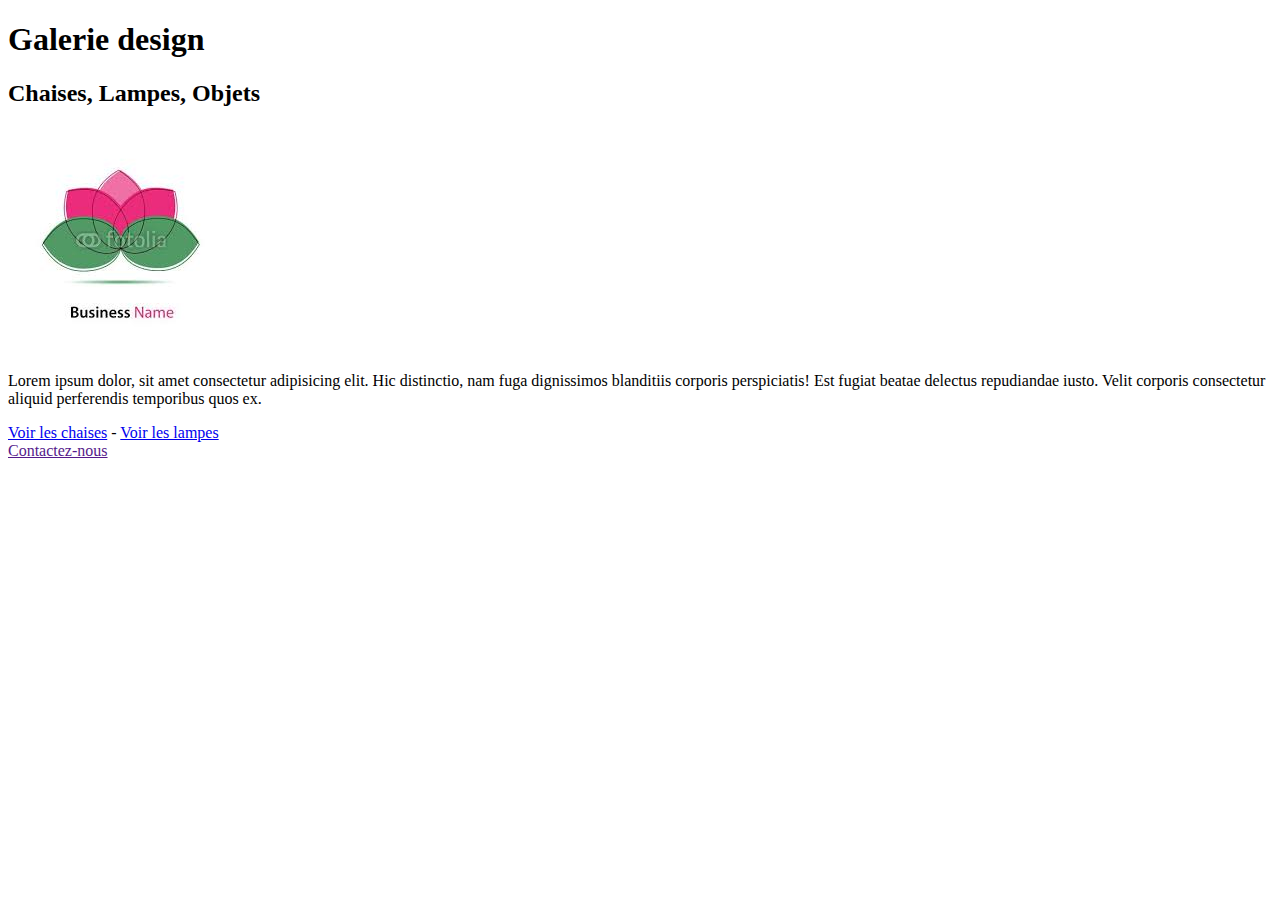
<file: exercice2/index.html>
<!DOCTYPE html>
<html lang="en">
  <head>
    <meta charset="UTF-8" />
    <meta http-equiv="X-UA-Compatible" content="IE=edge" />
    <meta name="viewport" content="width=device-width, initial-scale=1.0" />
    <title>Accueil</title>
  </head>
  <body>
    <header>
      <h1>Galerie design</h1>
      <h2>Chaises, Lampes, Objets</h2>

      <img src="img/logo.jpeg" alt="logo">
    </header>

    <main>
      <p>
        Lorem ipsum dolor, sit amet consectetur adipisicing elit. Hic
        distinctio, nam fuga dignissimos blanditiis corporis perspiciatis! Est
        fugiat beatae delectus repudiandae iusto. Velit corporis consectetur
        aliquid perferendis temporibus quos ex.
      </p>
    </main>

    <footer>
        <p> 
            <a href="pages/presentation.html">Voir les chaises</a>
             - 
             <a href="pages/tableau.html">Voir les lampes</a> <br>
            <a href="">Contactez-nous</a>
        </p>
        
    </footer>
  </body>
</html>
</file>
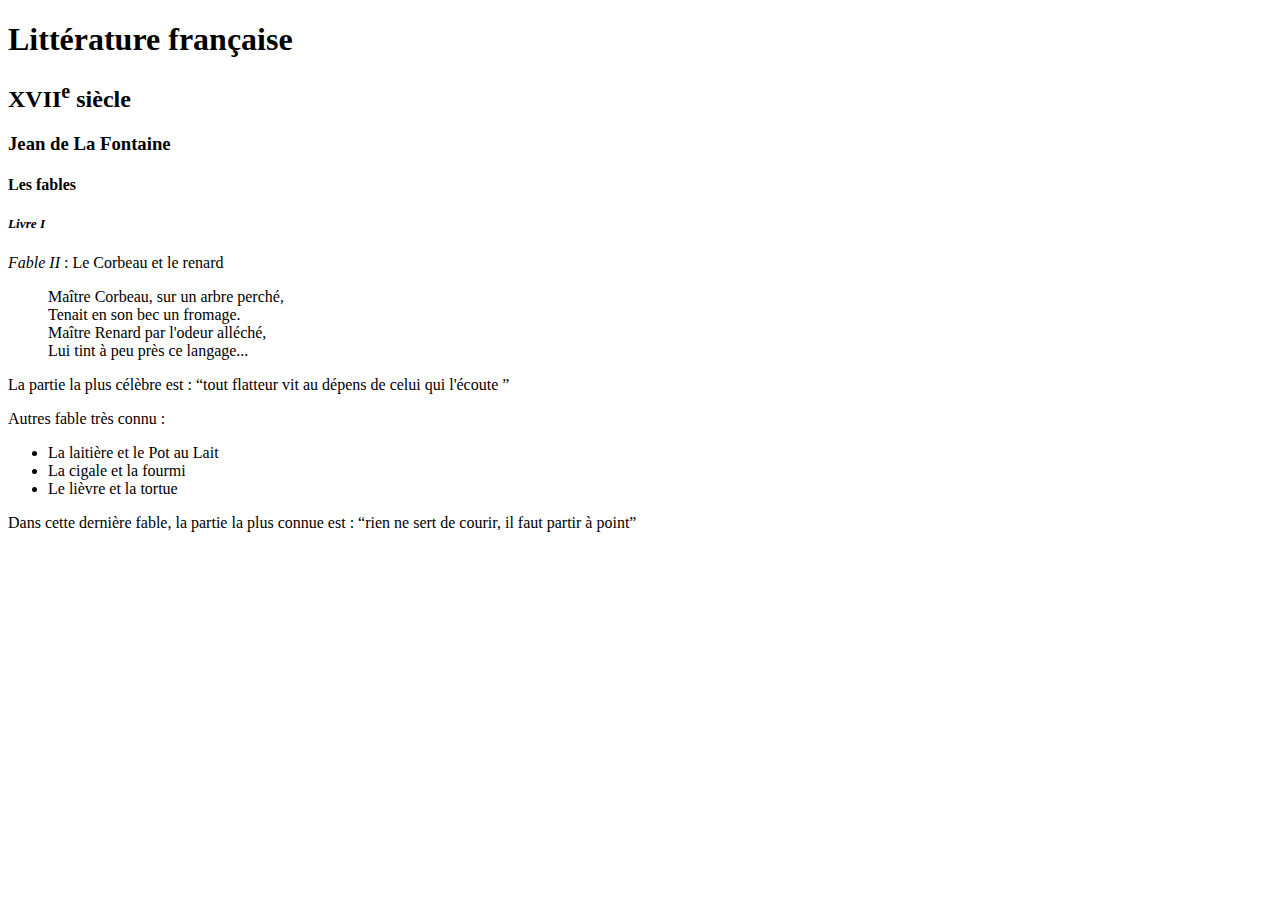
<file: exercice1/pages/page1.html>
<!DOCTYPE html>
<html lang="en">
<head>
    <meta charset="UTF-8">
    <meta http-equiv="X-UA-Compatible" content="IE=edge">
    <meta name="viewport" content="width=device-width, initial-scale=1.0">
    <title>Page 1</title>
</head>
<body>
    <h1>Littérature française</h1>
    <h2>XVII<sup>e</sup> siècle</h2>
    <h3>Jean de La Fontaine</h3>
    <h4>Les fables</h4>
    <h5> <em>Livre I</em> </h5>

    <p> <em>Fable II</em> : Le Corbeau et le renard</p>
    <blockquote>
        Maître Corbeau, sur un arbre perché, <br>
        Tenait en son bec un fromage. <br>
        Maître Renard par l'odeur alléché, <br>
        Lui tint à peu près ce langage...
    </blockquote>
    <p>La partie la plus célèbre est : <q>tout flatteur vit au dépens de celui qui l'écoute </q> </p>
    
    <p>Autres fable très connu :</p>
    <ul>
        <li>La laitière et le Pot au Lait</li>
        <li>La cigale et la fourmi</li>
        <li>Le lièvre et la tortue</li>
    </ul>

    <p>Dans cette dernière fable, la partie la plus connue est : <q>rien ne sert de courir, il faut partir à point</q> </p>
</body>
</html>
</file>
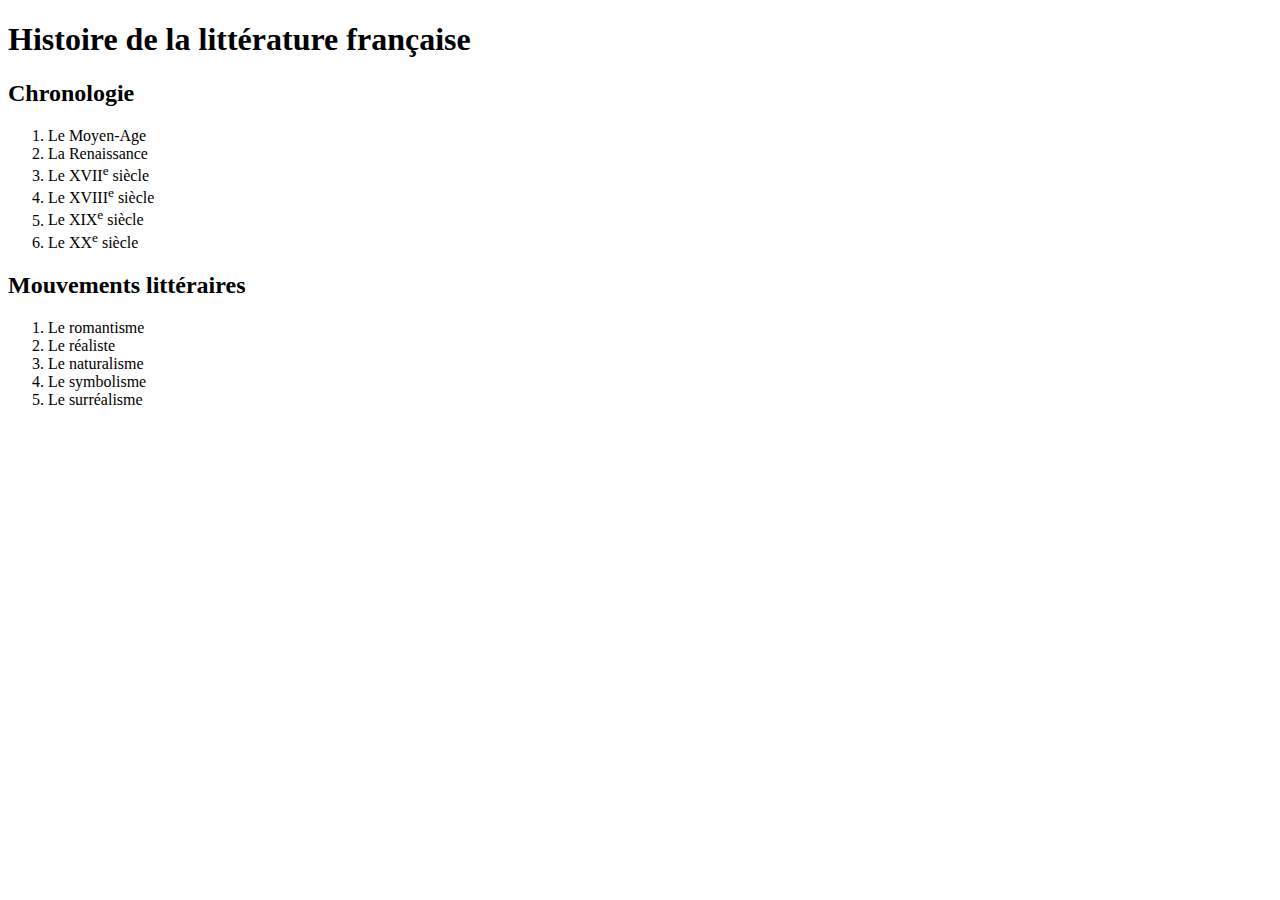
<file: exercice1/pages/page2.html>
<!DOCTYPE html>
<html lang="en">
<head>
    <meta charset="UTF-8">
    <meta http-equiv="X-UA-Compatible" content="IE=edge">
    <meta name="viewport" content="width=device-width, initial-scale=1.0">
    <title>Page 2</title>
</head>
<body>
    <h1>Histoire de la littérature française</h1>
    <h2>Chronologie</h2>

    <ol>
        <li>Le Moyen-Age</li>
        <li>La Renaissance</li>
        <li>Le XVII<sup>e</sup> siècle</li>
        <li>Le XVIII<sup>e</sup> siècle</li>
        <li>Le XIX<sup>e</sup> siècle</li>
        <li>Le XX<sup>e</sup> siècle</li>
    </ol>

    <h2>Mouvements littéraires</h2>

    <ol>
        <li>Le romantisme</li>
        <li>Le réaliste</li>
        <li>Le naturalisme</li>
        <li>Le symbolisme</li>
        <li>Le surréalisme</li>
    </ol>
</body>
</html>
</file>
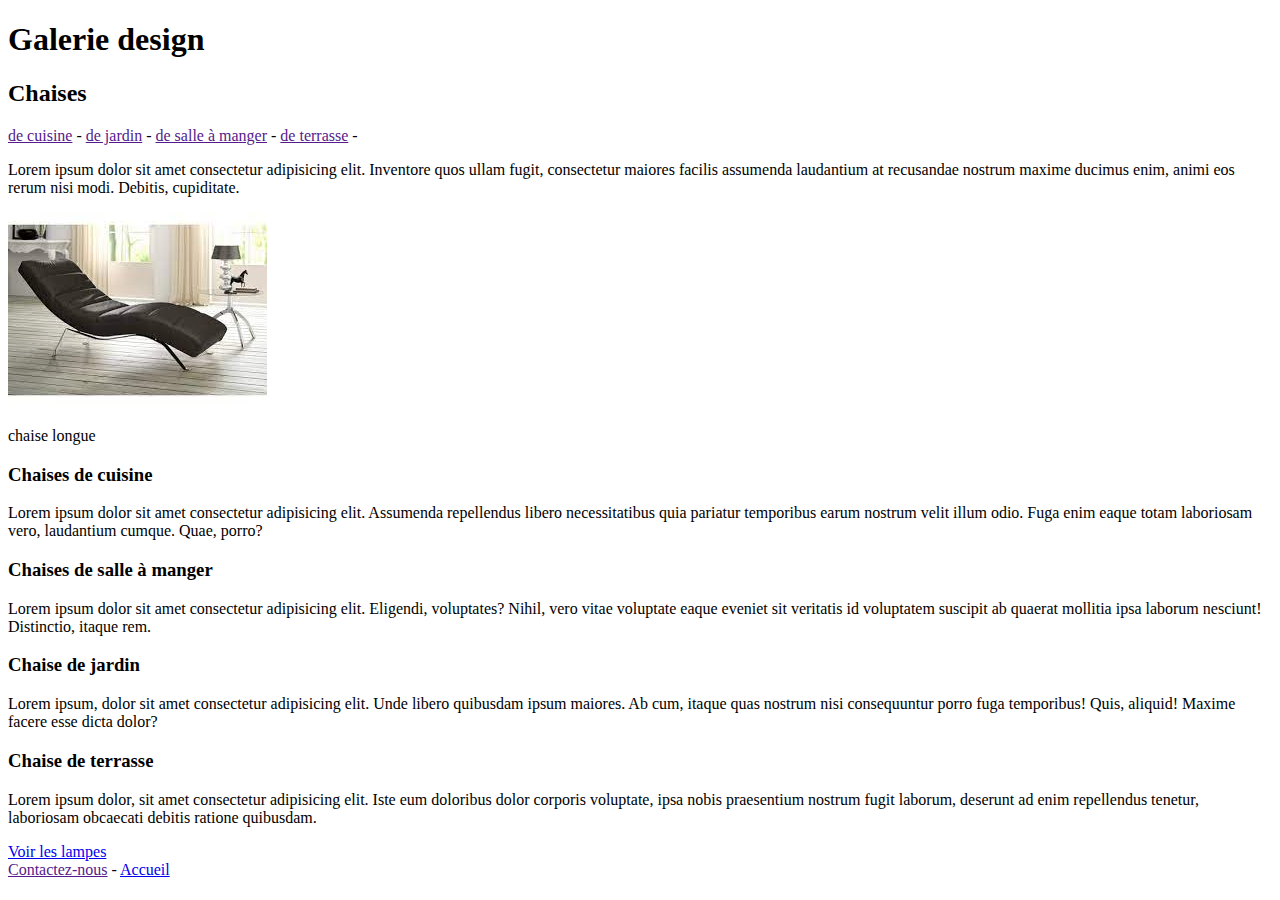
<file: exercice2/pages/presentation.html>
<!DOCTYPE html>
<html lang="en">
  <head>
    <meta charset="UTF-8" />
    <meta http-equiv="X-UA-Compatible" content="IE=edge" />
    <meta name="viewport" content="width=device-width, initial-scale=1.0" />
    <title>Chaises</title>
  </head>
  <body>
    <header>
      <h1>Galerie design</h1>
      <h2>Chaises</h2>

      <p>
        <a href="">de cuisine</a>
        -
        <a href="">de jardin</a>
        -
        <a href="">de salle à manger</a>
        -
        <a href="">de terrasse</a>
        -
      </p>

      <p>
        Lorem ipsum dolor sit amet consectetur adipisicing elit. Inventore quos
        ullam fugit, consectetur maiores facilis assumenda laudantium at
        recusandae nostrum maxime ducimus enim, animi eos rerum nisi modi.
        Debitis, cupiditate.
      </p>

      <img src="../img/chaise.jpeg" alt="chaise" />
      <p>chaise longue</p>
    </header>

    <main>
      <h3>Chaises de cuisine</h3>
      <p>
        Lorem ipsum dolor sit amet consectetur adipisicing elit. Assumenda
        repellendus libero necessitatibus quia pariatur temporibus earum nostrum
        velit illum odio. Fuga enim eaque totam laboriosam vero, laudantium
        cumque. Quae, porro?
      </p>
      <h3>Chaises de salle à manger</h3>
      <p>
        Lorem ipsum dolor sit amet consectetur adipisicing elit. Eligendi,
        voluptates? Nihil, vero vitae voluptate eaque eveniet sit veritatis id
        voluptatem suscipit ab quaerat mollitia ipsa laborum nesciunt!
        Distinctio, itaque rem.
      </p>
      <h3>Chaise de jardin</h3>
      <p>
        Lorem ipsum, dolor sit amet consectetur adipisicing elit. Unde libero
        quibusdam ipsum maiores. Ab cum, itaque quas nostrum nisi consequuntur
        porro fuga temporibus! Quis, aliquid! Maxime facere esse dicta dolor?
      </p>
      <h3>Chaise de terrasse</h3>
      <p>
        Lorem ipsum dolor, sit amet consectetur adipisicing elit. Iste eum
        doloribus dolor corporis voluptate, ipsa nobis praesentium nostrum fugit
        laborum, deserunt ad enim repellendus tenetur, laboriosam obcaecati
        debitis ratione quibusdam.
      </p>
    </main>

    <footer>
        <p>
            <a href="tableau.html">Voir les lampes</a> <br>
            <a href="">Contactez-nous</a>
            -
            <a href="../index.html">Accueil</a>
        </p>
    </footer>
  </body>
</html>
</file>
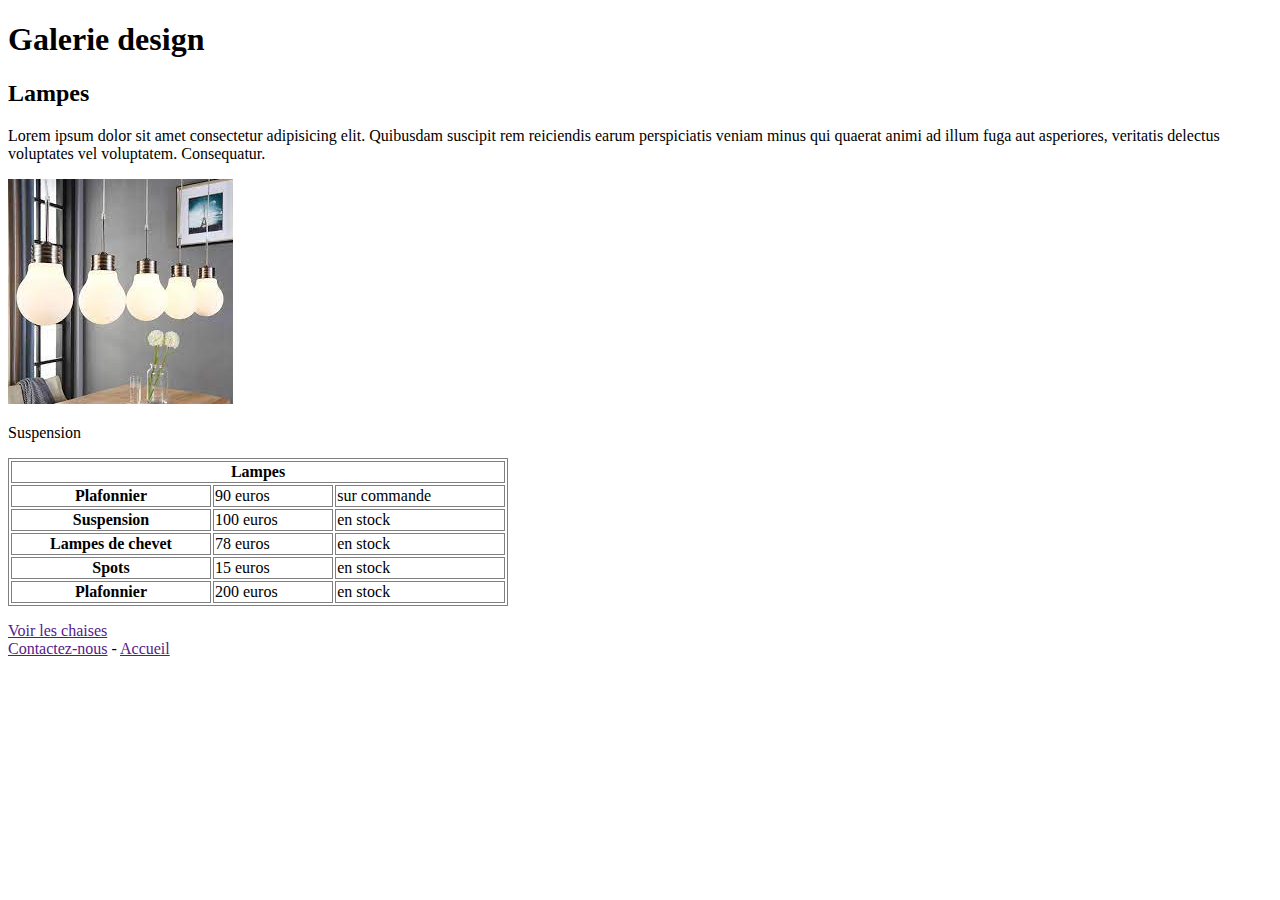
<file: exercice2/pages/tableau.html>
<!DOCTYPE html>
<html lang="en">
  <head>
    <meta charset="UTF-8" />
    <meta http-equiv="X-UA-Compatible" content="IE=edge" />
    <meta name="viewport" content="width=device-width, initial-scale=1.0" />
    <title>Lampes</title>
    <link rel="stylesheet" href="../css/style.css">
  </head>
  <body>
    <header>
      <h1>Galerie design</h1>
      <h2>Lampes</h2>
      <p>
        Lorem ipsum dolor sit amet consectetur adipisicing elit. Quibusdam
        suscipit rem reiciendis earum perspiciatis veniam minus qui quaerat
        animi ad illum fuga aut asperiores, veritatis delectus voluptates vel
        voluptatem. Consequatur.
      </p>
      <img src="../img/lampe.jpeg" alt="image lampe">
      <p>Suspension</p>
    </header>

    <main>
        <table>
            <thead>
                <tr>
                    <th colspan="3">Lampes</th>
                </tr>
                
            </thead>

            <tbody>
                <tr>
                    <th>Plafonnier</th>
                    <td>90 euros</td>
                    <td>sur commande</td>
                </tr>
    
                <tr>
                    <th>Suspension</th>
                    <td>100 euros</td>
                    <td>en stock</td>
                </tr>
    
                <tr>
                    <th>Lampes de chevet</th>
                    <td>78 euros</td>
                    <td>en stock</td>
                </tr>
    
                <tr>
                    <th>Spots</th>
                    <td>15 euros</td>
                    <td>en stock</td>
                </tr>
    
                <tr>
                    <th>Plafonnier</th>
                    <td>200 euros</td>
                    <td>en stock</td>
                </tr>
            </tbody>
        
        </table>
    </main>

    <footer>
       <p>
        <a href="">Voir les chaises</a> <br>
        <a href="">Contactez-nous</a>
        -
        <a href="">Accueil</a>
       </p>
    </footer>
  </body>
</html>
</file>
<file: exercice2/css/style.css>
table {
    width: 500px;
}

table, td, th {
    border: 1px solid gray;
}

th {
    text-align: center;
 }

 td {
    text-align: start;
    padding-right: 10px;
 }
</file>
